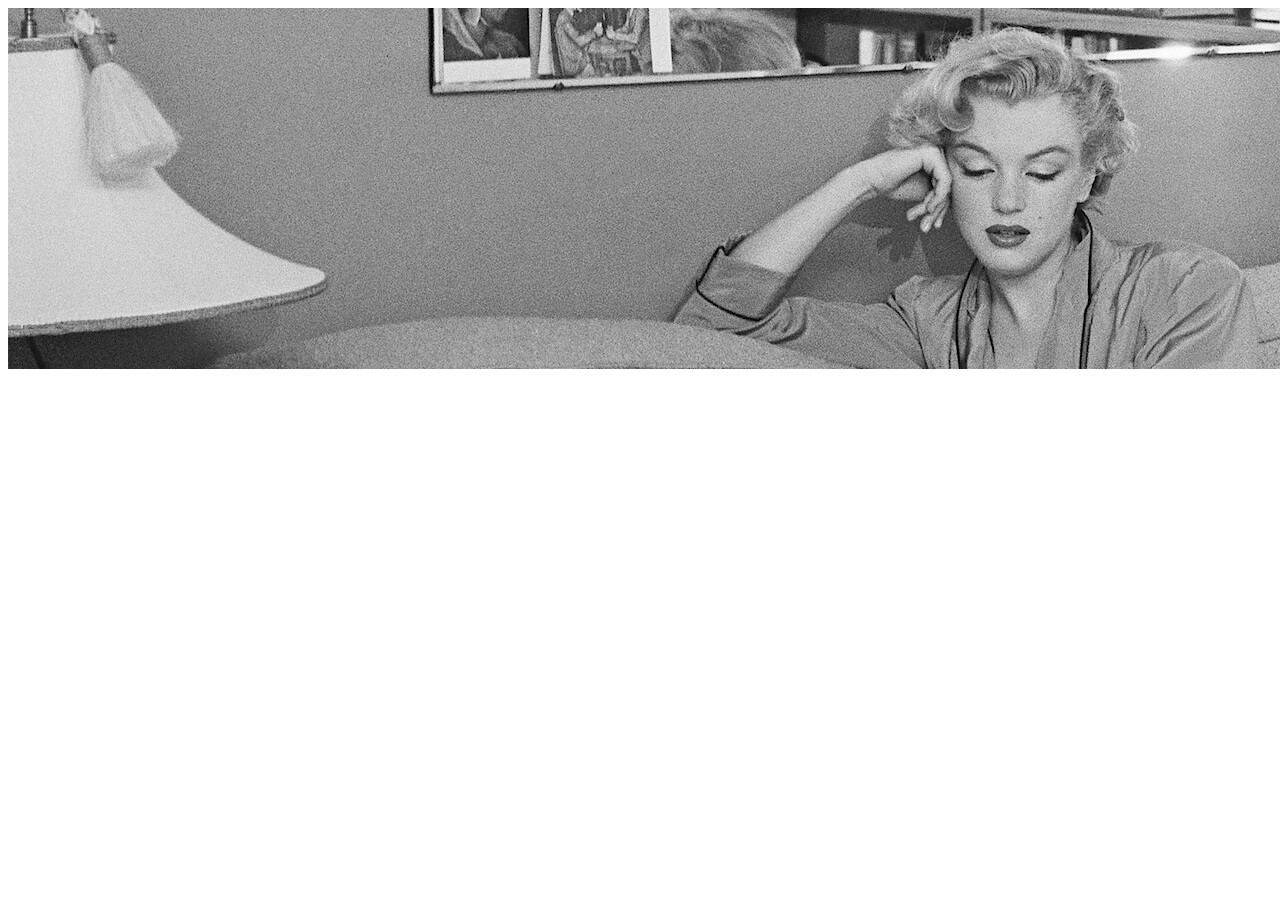
<file: templates/carousel-sm.html>
<!DOCTYPE html>
  <html lang="en">
    <div id="carouselExampleIndicators" class="carousel slide" data-bs-ride="carousel">
        <div class="carousel-inner">
          <div class="carousel-item active">
            <img src="/../images/monroe_header_s.jpg" class="d-block w-100" alt="Photo of Marilyn Monroe.">
          </div>
        </div>
      </div>
    </html>
</file>
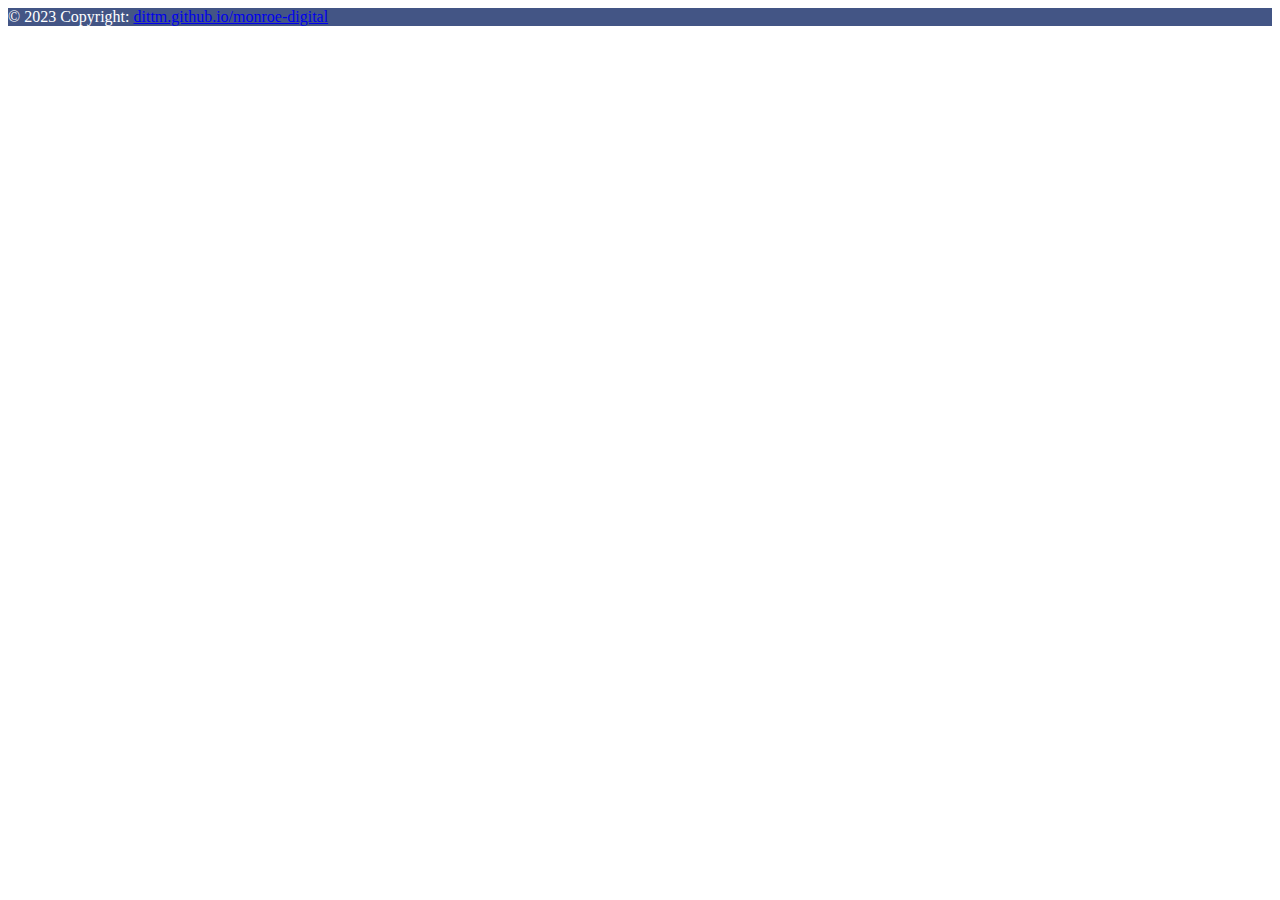
<file: templates/footer.html>
<!DOCTYPE html>
<html lang="en">
    <footer class="text-center text-white" style="background-color: #818FB4;">
        <div class="container p-4 pb-0">
          <div class="mb-4">
            <a class="btn btn-outline-light btn-floating m-1" href="#!" role="button"
              ><i class="fab fa-facebook-f"></i
            ></a>
            <a class="btn btn-outline-light btn-floating m-1" href="#!" role="button"
              ><i class="fab fa-twitter"></i
            ></a>
            <a class="btn btn-outline-light btn-floating m-1" href="#!" role="button"
              ><i class="fab fa-instagram"></i
            ></a>
              </div>
        </div>

        <div class="text-center p-3" style="background-color: #435585; color: #fff;">
          © 2023 Copyright:
          <a href="https://dittm.github.io/monroe-digital/">dittm.github.io/monroe-digital</a>
        </div>
    </footer>  
</html>
</file>
